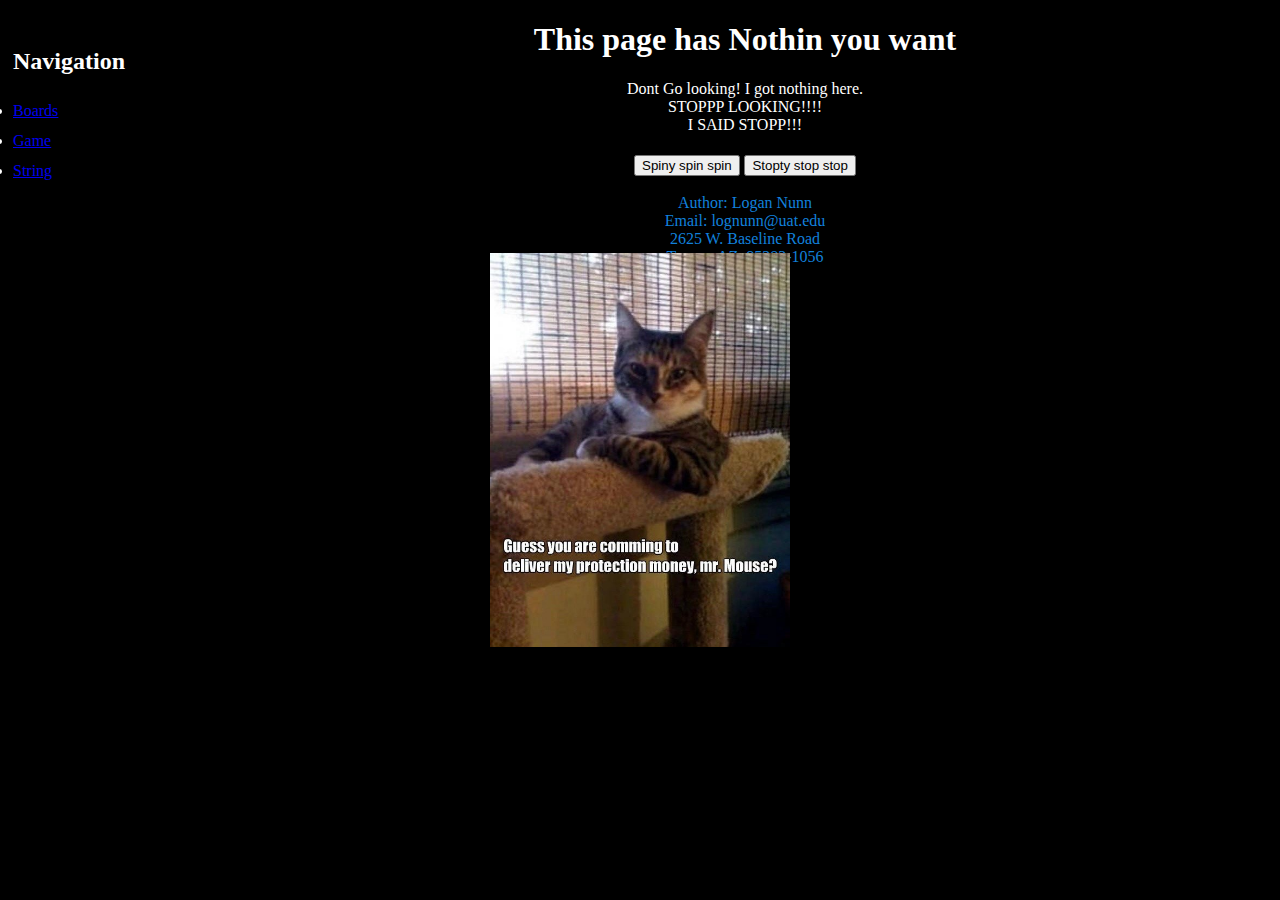
<file: index.html>
<!DOCTYPE html>
    <!--Webpage
    Week1 12/5/2023
    Written by: Logan Nunn
                logannunn70@gmail.com
    -->
    <html lang="en">
    <head>
        <meta charset="UTF-8">
        <meta http-equiv="X-UA-Compatible" content="IE=edge">
        <meta name="viewport" content="width=device-width, initial-scale=1.0">
        <title>NunnYa</title>
        <script src="javaIndex.js"></script>
        <link rel="stylesheet" href="styleindex.css">
        <link rel="stylesheet" href="main.css">
    </head>
    <body>
        <nav>
            <h2> Navigation</h2>
                <li><a href="./boards.html">
                    Boards
                </a></li>
                <li><a href="./game.html">
                    Game
                </a></li>
                <li><a href="./Strings.html">
                    String
                </a></li>
        </nav>
        <header style="text-align: center">
        <h1>
            This page has Nothin you want
        </h1>
        </header>
        <p style=" text-align: center">
            Dont Go looking! I got nothing here.<BR>

            STOPPP LOOKING!!!!<BR>

            I SAID STOPP!!!<BR>
        </p> 
            <img id=meme class="meme" src="Cat meme.png" 
        <div class="container">
        <h3>
            <button onclick="startA()">Spiny spin spin</button>
            <button onclick="stopA()">Stopty stop stop</button>
        </h3>
        </div>
        <footer style=" text-align: center">
            <p>Author: Logan Nunn<br>
            Email: lognunn@uat.edu<br>
            2625 W. Baseline Road<br>
            Tempe, AZ, 85283-1056
            <br>
            800-965-7632</p>
        </footer>
         <a href="./mastry.html" style="color: black;"> <!-- the link to the new page hint HIGHLIGHT-->
            Mastry
        </a>
    </body>
    </html>
</file>
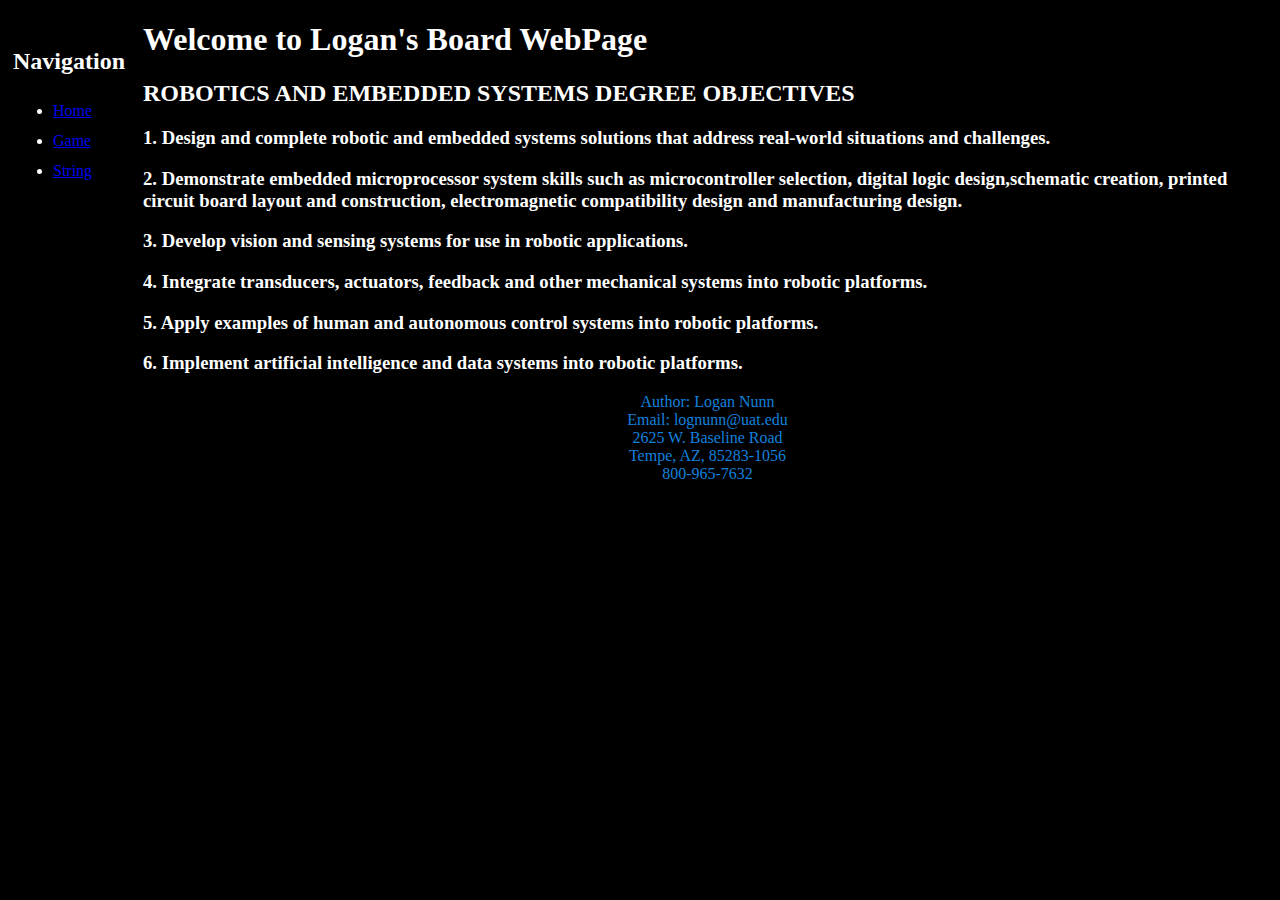
<file: boards.html>
<!DOCTYPE html>
<!--Webpage
Week1 9/25/2023
Written by: Logan Nunn
            logannunn70@gmail.com
-->
<html lang="en">

<head>
    <meta charset="UTF-8">
    <meta http-equiv="X-UA-Compatible" content="IE=edge">
    <meta name="viewport" content="width=device-width, initial-scale=1.0">
    <title>Logan Nunn's Board WebPage</title>
    <link rel="stylesheet" href="styleboards.css">
    <link rel="stylesheet" href="main.css">
</head>

<body>
    <nav>
        <h2> Navigation</h2>
        <ul>
            <li><a href="./index.html">
                Home
            </a></li>
            <li><a href="./game.html">
                Game
            </a></li>
            <li><a href="./Strings.html">
                String
            </a></li>
        </ul>
    </nav>
    <header>
        <h1>
            Welcome to Logan's Board WebPage
        </h1>
        </header>
    <h2>
        ROBOTICS AND EMBEDDED SYSTEMS DEGREE OBJECTIVES
    </h2>
    <p></p>

    <h3> 1. Design and complete robotic and embedded systems solutions that address real-world situations and
        challenges.</h3>
    <h3>2. Demonstrate embedded microprocessor system skills such as microcontroller selection, digital logic
        design,schematic
        creation, printed circuit board layout and construction, electromagnetic compatibility design and
        manufacturing design.</h3>
    <h3>3. Develop vision and sensing systems for use in robotic applications.</h3>
    <h3>4. Integrate transducers, actuators, feedback and other mechanical systems into robotic platforms.</h3>
    <h3>5. Apply examples of human and autonomous control systems into robotic platforms.</h3>
    <h3>6. Implement artificial intelligence and data systems into robotic platforms.</h3>
    <footer>
        <p>Author: Logan Nunn<br>
            Email: lognunn@uat.edu<br>
            2625 W. Baseline Road<br>
            Tempe, AZ, 85283-1056
            <br>
            800-965-7632</p>
    </footer>
</body>

</html>
</file>
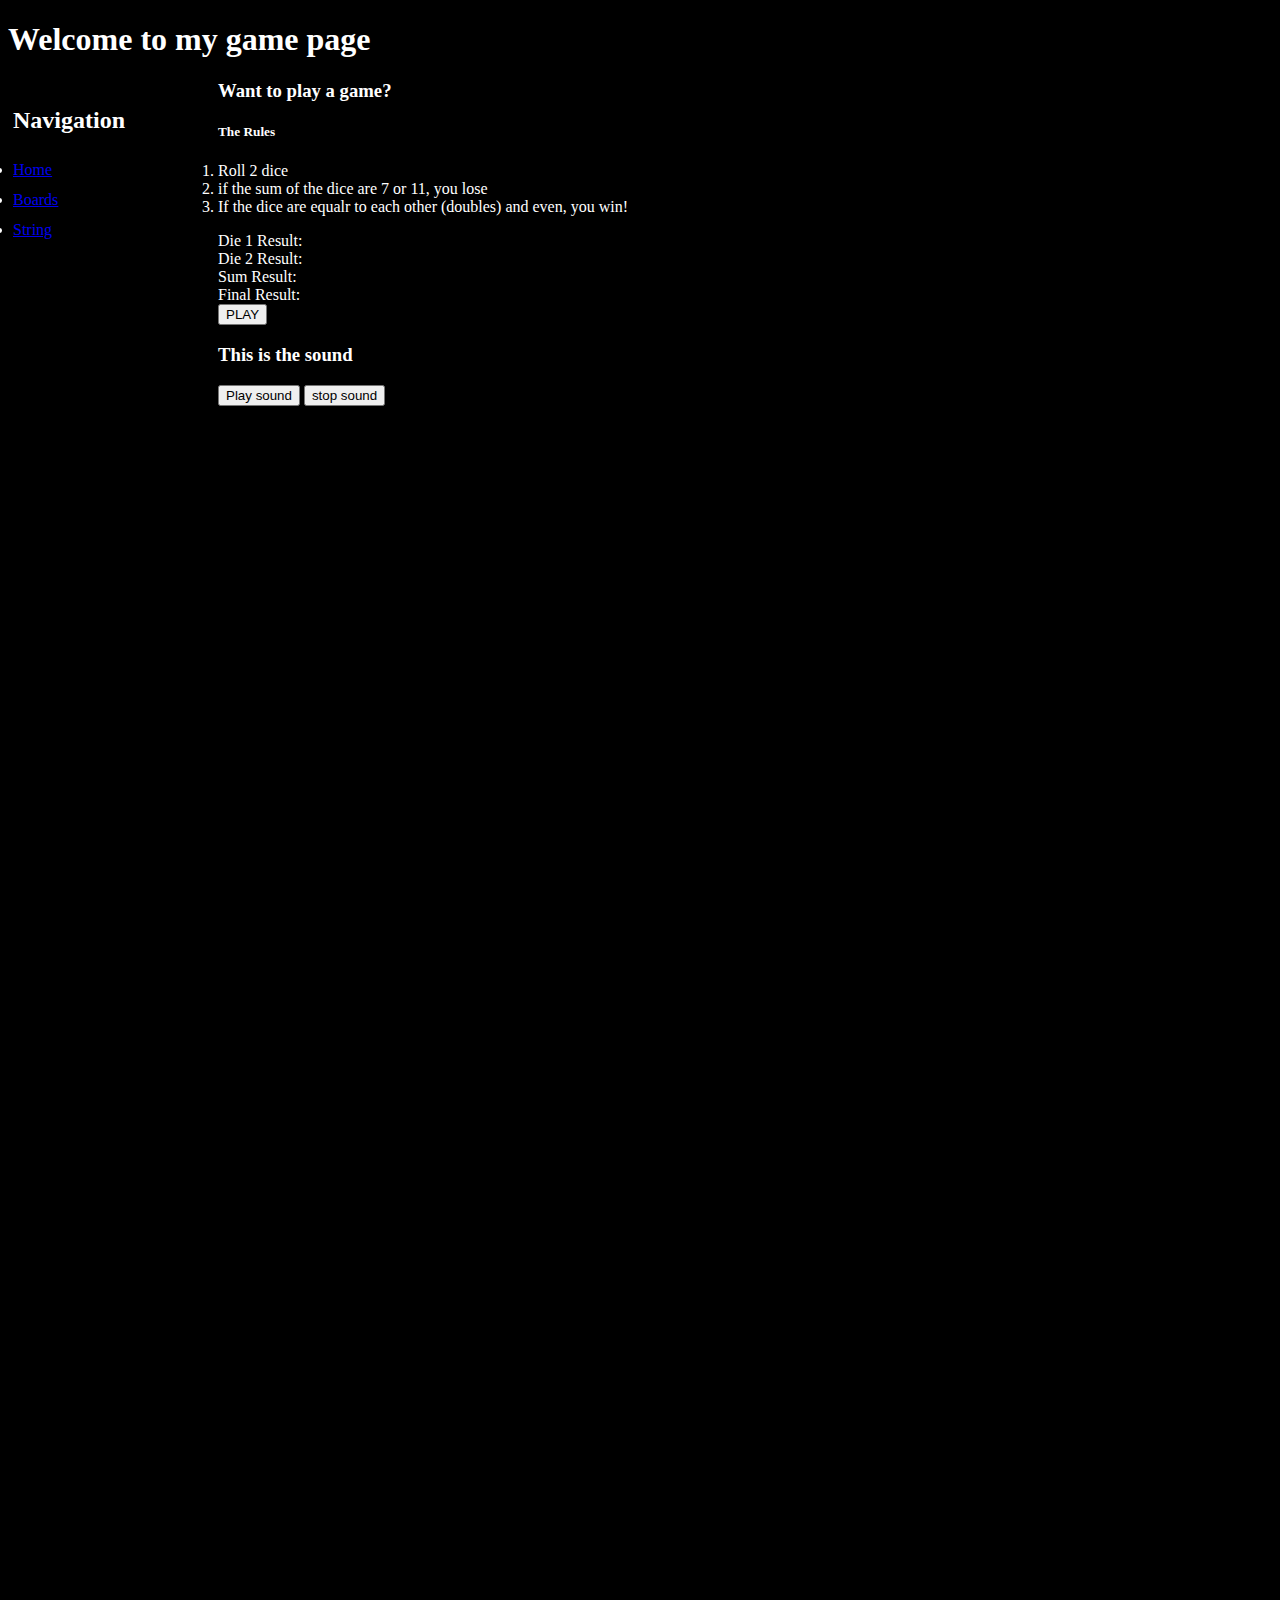
<file: game.html>
<!DOCTYPE html>
    <!--Webpage
    Week1 12/5/2023
    Written by: Logan Nunn
                logannunn70@gmail.com
    -->
    <html lang="en">
    <head>
        <meta charset="UTF-8">
        <meta http-equiv="X-UA-Compatible" content="IE=edge">
        <meta name="viewport" content="width=device-width, initial-scale=1.0">
        <title>Logan Nunn's Game Page</title>
        <script src="gameCode.js"></script>
        <link rel="stylesheet"  href="sylegame.css"></link>
        <link rel="stylesheet" href="main.css">
    </head>
    <body>
        <h1>Welcome to my game page</h1>
        <nav>
            <h2> Navigation</h2>
                <li><a href="./index.html">
                    Home
                </a></li>
                <li><a href="./boards.html">
                    Boards
                </a></li>
                <li><a href="./Strings.html">
                    String
                </a></li>
        </nav>
        <h3> Want to play a game?</h3>
        <h5>The Rules</h5>
        <ol>
            <li>Roll 2 dice</li>
            <li>if the sum of the dice are 7 or 11, you lose</li>
            <li>If the dice  are equalr to each other (doubles) and even, you win!</li>
        </ol> 
        Die 1 Result: <div id=die1Res></div>
        Die 2 Result: <div id=die2Res></div>
        Sum Result: <div id=sumRes></div>
        Final Result: <div id=finRes></div>
        <button onclick="playGame()">
            PLAY
        </button>
        <br>
        <h3>This is the sound</h3><!--this is the Audio sound incorpiarion-->
        <button  onclick="playSound()">Play sound</button>
        <button  onclick="stopSound()">stop sound</button>
        
        <audio id="myAudio">
            <source src="DarkBell.mp3" type="audio/mp3">    
        </audio>
    </body>
    </html>
</file>
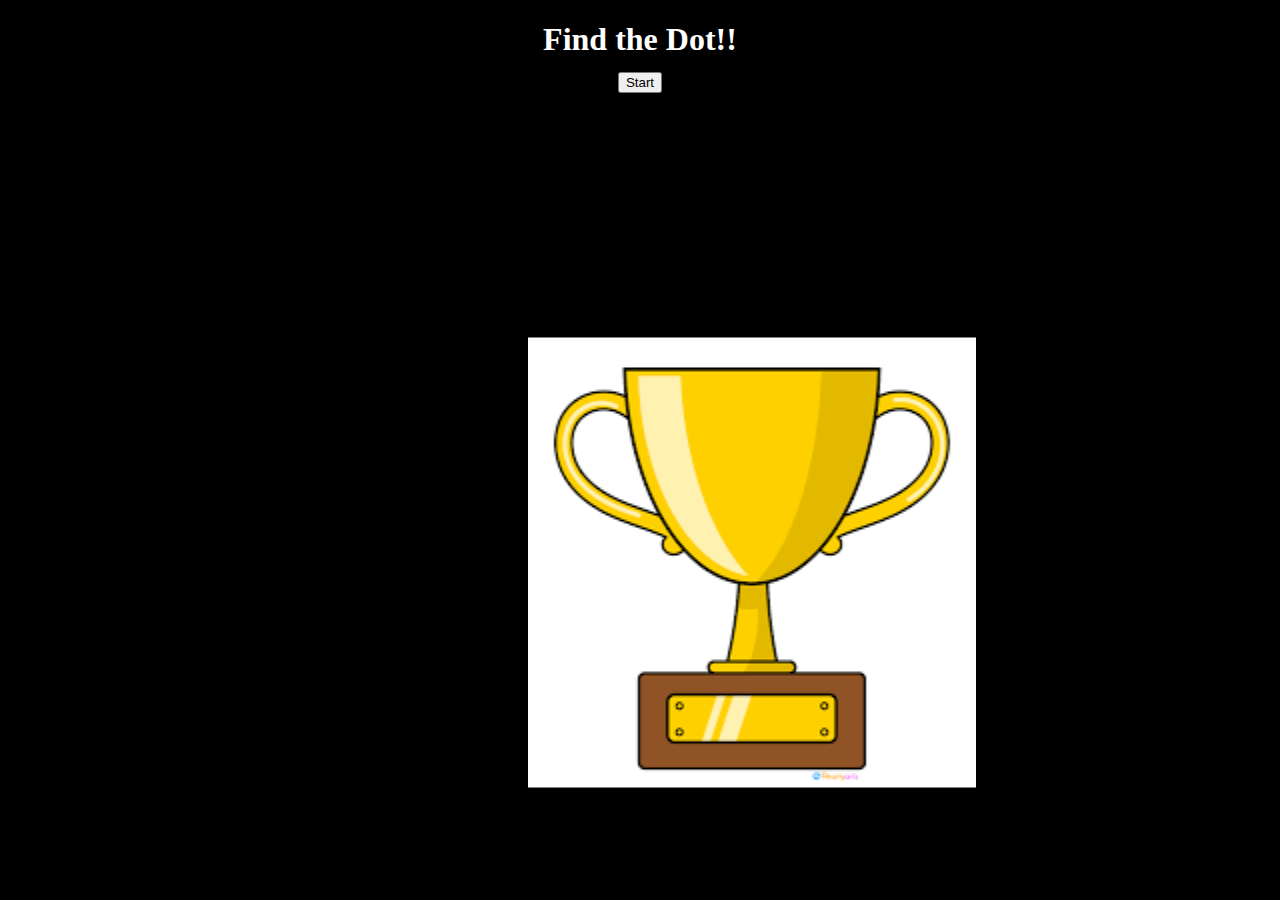
<file: mastry.html>
<!DOCTYPE html>
    <!--Webpage
    Week1 12/5/2023
    Written by: Logan Nunn
                logannunn70@gmail.com
    -->
    <html lang="en">
    <head>
        <meta charset="UTF-8">
        <meta http-equiv="X-UA-Compatible" content="IE=edge">
        <meta name="viewport" content="width=device-width, initial-scale=1.0">
        <title>Mastery</title>
        <script src="javaMastery.js"></script>
        <link rel="stylesheet" href="main.css">
        <link rel="stylesheet" href="styleMastery.css">
    </head>
    <body>
        <h1 style="text-align: center;"> 
            Find the Dot!!
            <br> <!-- Tile and button to start Game-->
            <button onclick="FindDot()"> Start</button>
        </h1>
        <img class="victory" id=victory src="Victory.png" >
   

        <div class=dot id=dot onclick="toggleDot()"></div>
        <!-- the Dot and Audio-->
        <audio id="vicAdudio">
            <source src="vic.mp3" type="audio/mp3">    
        </audio>
    </body>
    </html>
</file>
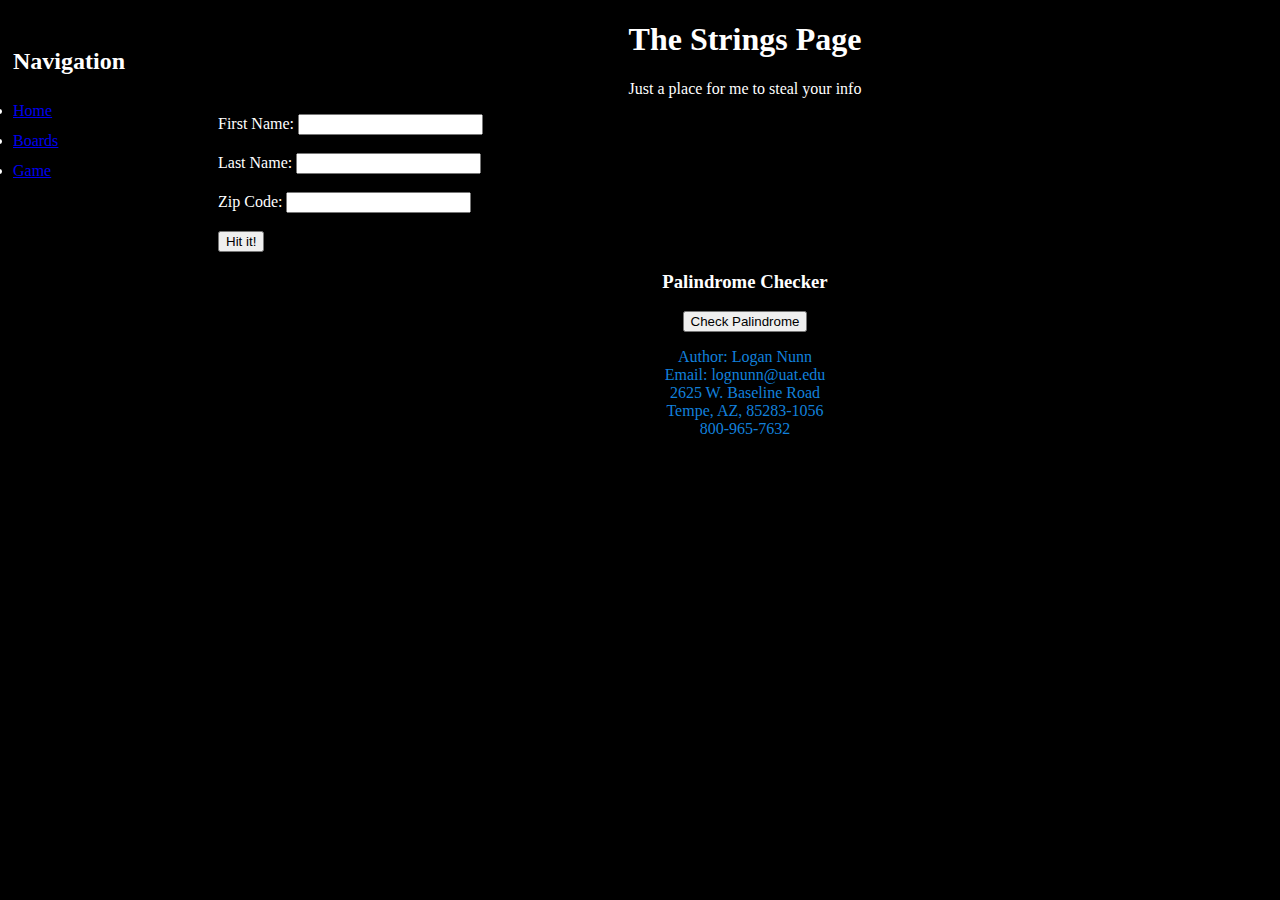
<file: Strings.html>
<!DOCTYPE html>
<!--Webpage
Week1 10/16/2023
Written by: Logan Nunn
            logannunn70@gmail.com
-->
<html lang="en">
<head>
    <meta charset="UTF-8">
    <meta http-equiv="X-UA-Compatible" content="IE=edge">
    <meta name="viewport" content="width=device-width, initial-scale=1.0">
    <title>NunnYa's StringPage</title>
    <script src="ValidateInput.js"></script>
    <script src="javaString.js"></script>
    <link rel="stylesheet" href="styleString.css">
    <link rel="stylesheet" href="main.css">
</head>
<body>
    <nav>
        <h2> Navigation</h2>
            <li><a href="./index.html">
                Home
            </a></li>
            <li><a href="./boards.html">
                Boards
            </a></li>
            <li><a href="./game.html">
                Game
            </a></li>      
    </nav>
    <header style="text-align: center">
    <h1>
        The Strings Page 
    </h1>
    </header>
    <p style=" text-align: center">
        Just a place for me to steal your info
    </p> 
    <form id="myForm">
        <label for="fname">First Name:</label>
        <input type="text" id="fname" name="fname"><br><br>
        <label for="lname">Last Name:</label>
        <input type="text" id="lname" name="lname"><br><br>
        <label for="zip">Zip Code:</label>
        <input type="text" id="zip" name="zip"><br><br>
        <input type="submit" value="Hit it!">
    </form>
    <div class="check">
        <h3>Palindrome Checker</h3>
        <button onclick="checkPalindrome()">Check Palindrome</button>
    </div>
    <footer style=" text-align: center">
        <p>Author: Logan Nunn<br>
        Email: lognunn@uat.edu<br>
        2625 W. Baseline Road<br>
        Tempe, AZ, 85283-1056
        <br>
        800-965-7632</p>
    </footer>
</body>
</html>
</file>
<file: styleindex.css>
nav{
    height: 600px;
    width: 200px;
    float: left;
    padding: 5px;
    line-height: 30px;
}
h3{
    text-align: center;
}
.container {
    position: relative;
    text-align: justify;
  }
.meme{
  width: 300px;
  height: auto;
  position: absolute;
  /* These will be updated by JavaScript */
  left: 0px;
  top: 0px;
}
.clue {
  display: hidden;
}

.spin {
    animation: spin .5s linear infinite;
  }
  
  @keyframes spin {
    from { transform: rotate(0deg); }
    to { transform: rotate(360deg); }
}
</file>
<file: main.css>
body{
    background-color: black;
    color: white;
}
nav{
    color: white;
}

footer{
    color:#1280DC;
    text-align: center;
}
</file>
<file: styleboards.css>
nav{
    height: 600px;
    width: 125px;
    float: left;
    padding: 5px;
    line-height: 30px;
    color: black;
}
</file>
<file: sylegame.css>
#die1Res{
    color:rgb(190, 29, 29);
    position: relative;
    animation: mymove 5s infinite; 
}
#die2Res{
    color:rgb(57, 95, 0);
    position: relative;
    animation: mymove 5s infinite;
}
#sumRes{
    color:blue;
    position: relative;
    animation: mymove 5s infinite;
}

@keyframes mymove {
    from {left: 0px;}
    to {left: 400px;}
}
nav{
    height: 8000px;
    width: 200px;
    float: left;
    padding: 5px;
    line-height: 30px;
}
</file>
<file: styleMastery.css>
/* the dot to find*/
 .dot {
    width: 200px;
    height: 200px;
    position: relative;
    background-color: rgb(0, 0, 0); 
    border-radius: 50%; /* Make it a circle */
    cursor: pointer;
}

.victory {/* the victory image*/
    position: absolute;
    visibility: visible;
    scale: 200%;
    top: 50%;
    left: 50%;
    
}
</file>
<file: styleString.css>
nav{
    height: 600px;
    width: 200px;
    float: left;
    padding: 5px;
    line-height: 30px;
}
h3{
    text-align: center;
}
.check {
    text-align: center;
    top: 50%;
    left: 50%;
    
}
</file>
